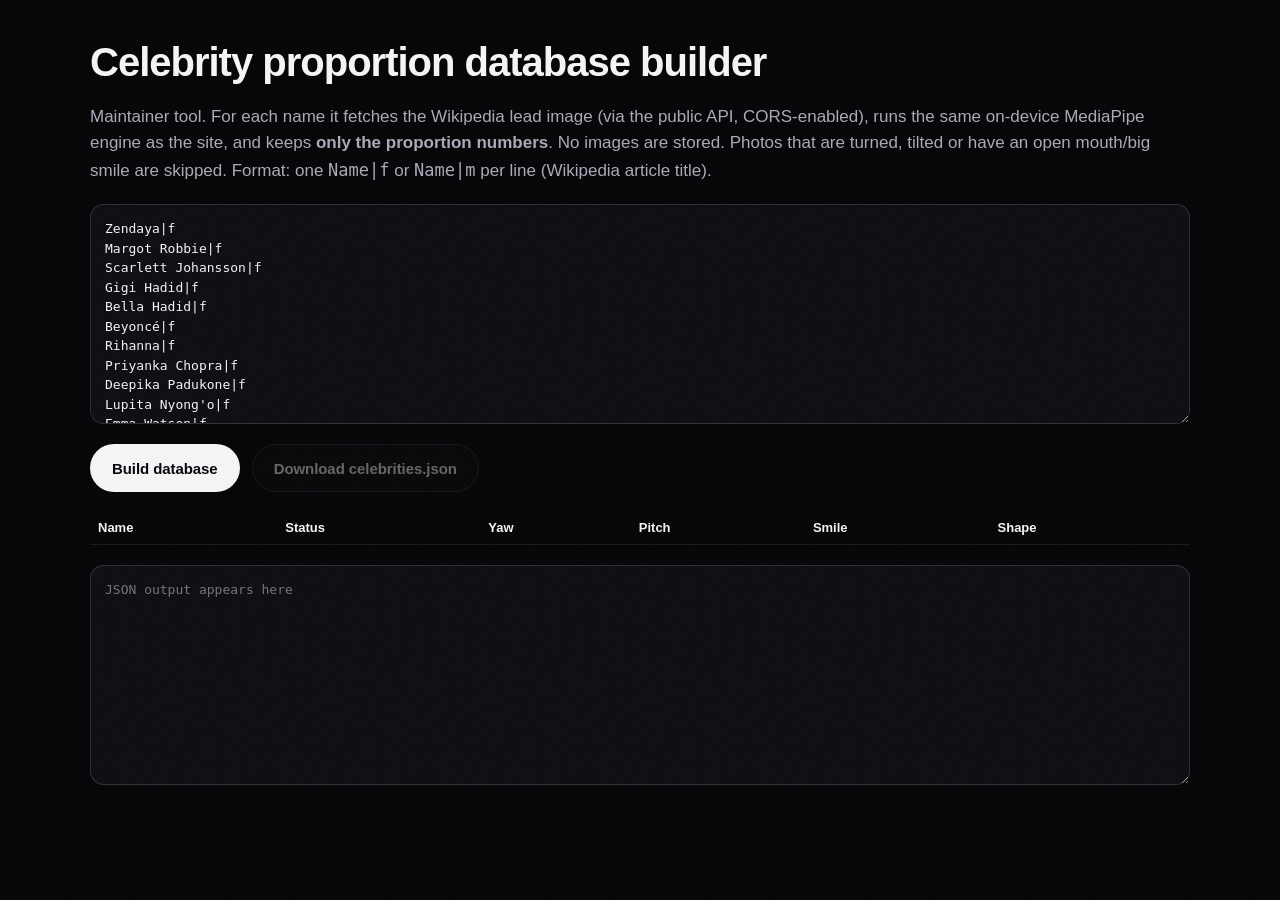
<file: tools/build-celebrity-db.html>
<!doctype html>
<html lang="en">
<head>
  <meta charset="utf-8">
  <meta name="viewport" content="width=device-width, initial-scale=1">
  <title>Celebrity DB builder — Hakim IQ Labs (maintainer tool)</title>
  <link rel="stylesheet" href="../css/base.css">
  <link rel="stylesheet" href="../css/components.css">
  <style>
    body { padding: 40px 16px; }
    .wrap { max-width: 1100px; margin: 0 auto; display: grid; gap: 20px; }
    textarea { width: 100%; min-height: 220px; padding: 14px; border-radius: 14px; background: #0d0e14; border: 1px solid var(--line-2); color: var(--text); font: 13px/1.5 var(--font-mono); }
    table { width: 100%; border-collapse: collapse; font-size: 13px; }
    td, th { padding: 6px 8px; border-bottom: 1px solid var(--line); text-align: left; }
    .ok { color: var(--good); } .skip { color: var(--low); }
  </style>
  <script type="module" src="build-celebrity-db.js"></script>
</head>
<body>
  <div class="wrap">
    <h1 class="display d-s">Celebrity proportion database builder</h1>
    <p class="muted">
      Maintainer tool. For each name it fetches the Wikipedia lead image (via the public API, CORS-enabled),
      runs the same on-device MediaPipe engine as the site, and keeps <strong>only the proportion numbers</strong>.
      No images are stored. Photos that are turned, tilted or have an open mouth/big smile are skipped.
      Format: one <code>Name|f</code> or <code>Name|m</code> per line (Wikipedia article title).
    </p>
    <textarea id="names" spellcheck="false"></textarea>
    <div class="row">
      <button class="btn btn--primary" id="run">Build database</button>
      <button class="btn btn--glass" id="download" disabled>Download celebrities.json</button>
      <span class="muted small" id="status"></span>
    </div>
    <table><thead><tr><th>Name</th><th>Status</th><th>Yaw</th><th>Pitch</th><th>Smile</th><th>Shape</th></tr></thead><tbody id="log"></tbody></table>
    <textarea id="out" spellcheck="false" placeholder="JSON output appears here"></textarea>
  </div>
</body>
</html>
</file>
<file: css/base.css>
/* ==========================================================================
   Hakim IQ Labs — Base layer
   Design tokens, reset, typography, layout utilities, motion preferences.
   ========================================================================== */

:root {
  color-scheme: dark;

  /* Surfaces */
  --bg: #050507;
  --bg-elev: #0b0c11;
  --glass: rgba(20, 22, 31, 0.55);
  --glass-strong: rgba(14, 15, 22, 0.86);
  --fill: rgba(255, 255, 255, 0.045);
  --fill-2: rgba(255, 255, 255, 0.08);
  --fill-3: rgba(255, 255, 255, 0.12);
  --line: rgba(255, 255, 255, 0.08);
  --line-2: rgba(255, 255, 255, 0.14);

  /* Text */
  --text: #f5f5f7;
  --text-2: #a9abb8;
  --text-3: #6f7182;

  /* Brand */
  --c1: #67e8f9; /* cyan   */
  --c2: #818cf8; /* indigo */
  --c3: #e879f9; /* orchid */
  --grad: linear-gradient(115deg, var(--c1) 0%, var(--c2) 50%, var(--c3) 100%);
  --grad-soft: linear-gradient(115deg, rgba(103, 232, 249, 0.16), rgba(129, 140, 248, 0.16) 50%, rgba(232, 121, 249, 0.16));

  /* Status (scores) */
  --good: #4ade80;
  --fair: #facc15;
  --low: #fb923c;

  /* Shape & depth */
  --r-sm: 10px;
  --r: 16px;
  --r-lg: 24px;
  --r-xl: 32px;
  --r-pill: 999px;
  --shadow-lg: 0 30px 80px -24px rgba(0, 0, 0, 0.75);

  /* Type */
  --font-display: "Inter Tight", "SF Pro Display", -apple-system, BlinkMacSystemFont, "Segoe UI", sans-serif;
  --font-body: "Inter", "SF Pro Text", -apple-system, BlinkMacSystemFont, "Segoe UI", sans-serif;
  --font-mono: "JetBrains Mono", ui-monospace, "SF Mono", Menlo, Consolas, monospace;

  /* Motion */
  --ease: cubic-bezier(0.22, 1, 0.36, 1);
  --ease-spring: cubic-bezier(0.34, 1.56, 0.64, 1);

  /* Layout */
  --nav-h: 64px;
  --gutter: clamp(16px, 4vw, 40px);
  --max: 1200px;
}

/* ---------- Reset ---------- */
*,
*::before,
*::after { box-sizing: border-box; }

html {
  -webkit-text-size-adjust: 100%;
  text-size-adjust: 100%;
  scroll-padding-top: calc(var(--nav-h) + 16px);
}

/* Lenis smooth-scroll helpers */
html.lenis, html.lenis body { height: auto; }
.lenis.lenis-smooth { scroll-behavior: auto !important; }
.lenis.lenis-smooth [data-lenis-prevent] { overscroll-behavior: contain; }
.lenis.lenis-stopped { overflow: hidden; }

body {
  margin: 0;
  min-height: 100vh;
  background: var(--bg);
  color: var(--text);
  font-family: var(--font-body);
  font-size: 17px;
  line-height: 1.55;
  -webkit-font-smoothing: antialiased;
  -moz-osx-font-smoothing: grayscale;
  overflow-x: clip;
}

/* Film-grain overlay for a cinematic finish (very low opacity, GPU cheap). */
body::after {
  content: "";
  position: fixed;
  inset: 0;
  z-index: 100;
  pointer-events: none;
  opacity: 0.035;
  background-image: url("data:image/svg+xml,%3Csvg xmlns='http://www.w3.org/2000/svg' width='160' height='160'%3E%3Cfilter id='n'%3E%3CfeTurbulence type='fractalNoise' baseFrequency='.9' numOctaves='2' stitchTiles='stitch'/%3E%3C/filter%3E%3Crect width='100%25' height='100%25' filter='url(%23n)'/%3E%3C/svg%3E");
}

img, svg, canvas, video { display: block; max-width: 100%; }
button, input, select, textarea { font: inherit; color: inherit; }
button { cursor: pointer; }
a { color: inherit; text-decoration: none; }
h1, h2, h3, h4, p, ol, ul, figure { margin: 0; }
ol, ul { padding: 0; list-style: none; }

:focus-visible {
  outline: 2px solid var(--c1);
  outline-offset: 3px;
  border-radius: 6px;
}
::selection { background: rgba(129, 140, 248, 0.45); color: #fff; }

.skip-link {
  position: absolute;
  left: 16px;
  top: -60px;
  z-index: 200;
  padding: 10px 16px;
  border-radius: var(--r-pill);
  background: var(--text);
  color: var(--bg);
  font-weight: 600;
}
.skip-link:focus { top: 12px; }

/* ---------- Layout ---------- */
.container {
  width: min(100% - 2 * var(--gutter), var(--max));
  margin-inline: auto;
}
.container--narrow { width: min(100% - 2 * var(--gutter), 860px); }
.container--wide { width: min(100% - 2 * var(--gutter), 1360px); }

.section {
  position: relative;
  padding-block: clamp(96px, 14vw, 180px);
}

.stack { display: grid; gap: var(--stack, 16px); }
.row { display: flex; align-items: center; gap: var(--row, 12px); flex-wrap: wrap; }
.center { text-align: center; margin-inline: auto; }

/* ---------- Typography ---------- */
.display {
  font-family: var(--font-display);
  font-weight: 700;
  letter-spacing: -0.035em;
  line-height: 1;
  text-wrap: balance;
}
.d-xl { font-size: clamp(52px, 9.4vw, 136px); letter-spacing: -0.045em; line-height: 0.94; }
.d-l { font-size: clamp(40px, 6.4vw, 92px); line-height: 0.98; }
.d-m { font-size: clamp(32px, 4.6vw, 64px); line-height: 1.04; }
.d-s { font-size: clamp(26px, 3.2vw, 40px); line-height: 1.1; letter-spacing: -0.025em; }

.h3 {
  font-family: var(--font-display);
  font-size: clamp(20px, 2vw, 24px);
  font-weight: 600;
  letter-spacing: -0.02em;
  line-height: 1.2;
}

.lead {
  font-size: clamp(18px, 1.7vw, 21px);
  line-height: 1.5;
  color: var(--text-2);
  text-wrap: pretty;
}

.eyebrow {
  display: inline-flex;
  align-items: center;
  gap: 10px;
  font-family: var(--font-mono);
  font-size: 12px;
  font-weight: 500;
  letter-spacing: 0.16em;
  text-transform: uppercase;
  color: var(--c1);
}

.grad-text {
  background: var(--grad);
  -webkit-background-clip: text;
  background-clip: text;
  color: transparent;
}

.muted { color: var(--text-2); }
.faint { color: var(--text-3); }
.small { font-size: 14px; line-height: 1.5; }
.tiny { font-size: 12px; line-height: 1.45; }
.mono { font-family: var(--font-mono); font-feature-settings: "zero" 1; }
.tabular { font-variant-numeric: tabular-nums; }

.visually-hidden {
  position: absolute !important;
  width: 1px; height: 1px;
  padding: 0; margin: -1px;
  overflow: hidden; clip: rect(0 0 0 0);
  white-space: nowrap; border: 0;
}

[hidden] { display: none !important; }

/* ---------- Scroll reveal (IntersectionObserver adds .is-in) ---------- */
[data-reveal] {
  opacity: 0;
  transform: translate3d(0, 28px, 0);
  transition: opacity 0.9s var(--ease), transform 0.9s var(--ease);
  transition-delay: var(--delay, 0s);
}
[data-reveal="scale"] { transform: scale(0.94); }
[data-reveal].is-in { opacity: 1; transform: none; }

/* ---------- Reduced motion ---------- */
@media (prefers-reduced-motion: reduce) {
  *, *::before, *::after {
    animation-duration: 0.001ms !important;
    animation-iteration-count: 1 !important;
    transition-duration: 0.001ms !important;
    scroll-behavior: auto !important;
  }
  [data-reveal] { opacity: 1; transform: none; }
}
</file>
<file: css/components.css>
/* ==========================================================================
   Hakim IQ Labs — Components
   Nav, buttons, glass cards, forms, modal, toast, accordion, meters, footer.
   ========================================================================== */

/* ---------- Navigation ---------- */
.nav {
  position: fixed;
  inset: 0 0 auto 0;
  z-index: 60;
  height: var(--nav-h);
  display: flex;
  align-items: center;
  border-bottom: 1px solid transparent;
  transition: background 0.4s var(--ease), border-color 0.4s var(--ease), backdrop-filter 0.4s;
}
.nav.is-scrolled,
.nav.is-solid {
  background: rgba(7, 7, 11, 0.66);
  -webkit-backdrop-filter: blur(20px) saturate(170%);
  backdrop-filter: blur(20px) saturate(170%);
  border-bottom-color: var(--line);
}
.nav__inner {
  display: flex;
  align-items: center;
  justify-content: space-between;
  gap: 24px;
}
.brand {
  display: inline-flex;
  align-items: center;
  gap: 10px;
  font-family: var(--font-display);
  font-weight: 600;
  font-size: 16px;
  letter-spacing: -0.015em;
  white-space: nowrap;
}
.brand__mark { width: 30px; height: 30px; transition: transform 0.6s var(--ease-spring); }
.brand:hover .brand__mark { transform: rotate(-12deg) scale(1.06); }
.brand__lab { color: var(--text-3); font-weight: 500; }

.nav__links { display: flex; gap: 2px; }
.nav__links a {
  position: relative;
  padding: 8px 14px;
  border-radius: var(--r-pill);
  color: var(--text-2);
  font-size: 14px;
  transition: color 0.25s, background 0.25s;
}
.nav__links a:hover,
.nav__links a[aria-current="page"] { color: var(--text); background: var(--fill); }

.nav__actions { display: flex; align-items: center; gap: 8px; }
.nav__burger {
  display: none;
  width: 42px; height: 42px;
  border: 0;
  border-radius: var(--r-pill);
  background: var(--fill);
  align-items: center;
  justify-content: center;
}
.nav__burger span,
.nav__burger span::before {
  display: block;
  width: 16px; height: 1.5px;
  background: var(--text);
  border-radius: 2px;
  transition: transform 0.4s var(--ease);
}
.nav__burger span { position: relative; transform: translateY(-3px); }
.nav__burger span::before { content: ""; position: absolute; top: 6px; }
.nav__burger[aria-expanded="true"] span { transform: translateY(0) rotate(45deg); }
.nav__burger[aria-expanded="true"] span::before { transform: translateY(-6px) rotate(-90deg); }

.nav-sheet {
  position: fixed;
  inset: var(--nav-h) 0 auto 0;
  z-index: 59;
  padding: 12px var(--gutter) 28px;
  background: rgba(7, 7, 11, 0.94);
  -webkit-backdrop-filter: blur(24px);
  backdrop-filter: blur(24px);
  border-bottom: 1px solid var(--line);
  transform: translateY(-12px);
  opacity: 0;
  pointer-events: none;
  transition: opacity 0.35s var(--ease), transform 0.35s var(--ease);
}
.nav-sheet.is-open { opacity: 1; transform: none; pointer-events: auto; }
.nav-sheet a {
  display: block;
  padding: 14px 4px;
  font-family: var(--font-display);
  font-size: 24px;
  font-weight: 600;
  letter-spacing: -0.02em;
  border-bottom: 1px solid var(--line);
}
.nav-sheet .btn { margin-top: 20px; }

@media (max-width: 920px) {
  .nav__links { display: none; }
  .nav__burger { display: inline-flex; }
  .nav__actions .hide-mobile { display: none; }
}

.avatar {
  width: 34px; height: 34px;
  border-radius: 50%;
  display: inline-grid;
  place-items: center;
  font-weight: 600;
  font-size: 14px;
  color: #07070a;
  background: var(--grad);
  border: 0;
}

.account-menu {
  position: fixed;
  z-index: 70;
  width: 240px;
  padding: 8px;
  border-radius: 18px;
  background: var(--glass-strong);
  animation: menu-in 0.3s var(--ease);
}
.account-menu__who { display: grid; gap: 2px; padding: 10px 12px 12px; border-bottom: 1px solid var(--line); margin-bottom: 6px; }
.account-menu__who strong { font-size: 15px; }
.account-menu__who span { font-size: 12px; color: var(--text-3); overflow: hidden; text-overflow: ellipsis; }
.account-menu a,
.account-menu button {
  display: flex;
  align-items: center;
  gap: 10px;
  width: 100%;
  padding: 10px 12px;
  border: 0;
  border-radius: 12px;
  background: none;
  color: var(--text-2);
  font-size: 14px;
  text-align: left;
}
.account-menu a:hover,
.account-menu button:hover { background: var(--fill); color: var(--text); }
.account-menu .icon { width: 17px; height: 17px; }
@keyframes menu-in { from { opacity: 0; transform: translateY(-6px) scale(0.98); } }

.age-form__row { display: grid; grid-template-columns: 1.4fr 1fr; gap: 12px; }
.gate-blocked { padding-top: calc(var(--nav-h) + 80px); padding-bottom: 80px; }

.demo-banner {
  margin: -8px 0 28px;
  padding: 10px 16px;
  border-radius: 14px;
  background: rgba(250, 204, 21, 0.07);
  border: 1px solid rgba(250, 204, 21, 0.24);
  color: #fde68a;
  font-size: 13px;
}
.demo-banner strong { color: #fef3c7; }

/* ---------- Buttons ---------- */
.btn {
  --pad-x: 22px;
  position: relative;
  display: inline-flex;
  align-items: center;
  justify-content: center;
  gap: 10px;
  height: 48px;
  padding: 0 var(--pad-x);
  border: 0;
  border-radius: var(--r-pill);
  font-family: var(--font-body);
  font-size: 15px;
  font-weight: 600;
  letter-spacing: -0.005em;
  line-height: 1;
  white-space: nowrap;
  isolation: isolate;
  overflow: hidden;
  cursor: pointer;
  -webkit-tap-highlight-color: transparent;
  transition: transform 0.35s var(--ease), box-shadow 0.35s var(--ease), background 0.3s, color 0.3s;
}
.btn:active { transform: scale(0.965) !important; }

/* Light sweep on hover */
.btn::after {
  content: "";
  position: absolute;
  top: 0; bottom: 0;
  left: -70%;
  width: 45%;
  background: linear-gradient(100deg, transparent, rgba(255, 255, 255, 0.45), transparent);
  transform: skewX(-20deg);
  opacity: 0;
  pointer-events: none;
}
.btn:hover::after { animation: btn-sheen 0.9s var(--ease); }
@keyframes btn-sheen {
  from { left: -70%; opacity: 1; }
  to { left: 130%; opacity: 0; }
}

.btn--primary { color: #06060a; background: var(--text); }
.btn--primary::before {
  content: "";
  position: absolute;
  inset: 0;
  z-index: -1;
  background: var(--grad);
  opacity: 0;
  transition: opacity 0.45s var(--ease);
}
.btn--primary:hover::before { opacity: 1; }
.btn--primary:hover { box-shadow: 0 12px 44px -10px rgba(129, 140, 248, 0.7); }

.btn--glass {
  color: var(--text);
  background: var(--fill);
  box-shadow: inset 0 0 0 1px var(--line-2);
  -webkit-backdrop-filter: blur(14px);
  backdrop-filter: blur(14px);
}
.btn--glass:hover { background: var(--fill-2); box-shadow: inset 0 0 0 1px rgba(255, 255, 255, 0.24); }

.btn--ghost { color: var(--text-2); background: transparent; }
.btn--ghost:hover { color: var(--text); background: var(--fill); }

.btn--danger { color: #fecaca; background: rgba(248, 113, 113, 0.1); box-shadow: inset 0 0 0 1px rgba(248, 113, 113, 0.3); }
.btn--danger:hover { background: rgba(248, 113, 113, 0.18); }

.btn--sm { --pad-x: 16px; height: 38px; font-size: 14px; }
.btn--lg { --pad-x: 30px; height: 58px; font-size: 16px; }
.btn--block { width: 100%; }
.btn--icon { --pad-x: 0; width: 42px; height: 42px; }

.btn[disabled],
.btn[aria-disabled="true"] { opacity: 0.4; pointer-events: none; }

.btn .icon { width: 18px; height: 18px; flex: none; transition: transform 0.4s var(--ease); }
.btn:hover .icon--arrow { transform: translateX(4px); }

.btn.is-loading { color: transparent !important; pointer-events: none; }
.btn.is-loading::before { opacity: 0 !important; }
.btn.is-loading > * { visibility: hidden; }
.btn.is-loading .spinner { visibility: visible; }

.spinner {
  width: 18px; height: 18px;
  border-radius: 50%;
  border: 2px solid currentColor;
  border-right-color: transparent;
  animation: spin 0.8s linear infinite;
}
.btn.is-loading .spinner {
  position: absolute;
  inset: 0;
  margin: auto;
  color: var(--text-2);
}
@keyframes spin { to { transform: rotate(360deg); } }

.link {
  color: var(--c1);
  text-decoration: underline;
  text-decoration-color: rgba(103, 232, 249, 0.35);
  text-underline-offset: 3px;
  transition: text-decoration-color 0.25s;
}
.link:hover { text-decoration-color: var(--c1); }

/* ---------- Glass card ---------- */
.glass {
  position: relative;
  background: var(--glass);
  border-radius: var(--r-lg);
  -webkit-backdrop-filter: blur(24px) saturate(150%);
  backdrop-filter: blur(24px) saturate(150%);
  box-shadow: var(--shadow-lg);
}
/* Gradient hairline border */
.glass::before {
  content: "";
  position: absolute;
  inset: 0;
  border-radius: inherit;
  padding: 1px;
  background: linear-gradient(160deg, rgba(255, 255, 255, 0.2), rgba(255, 255, 255, 0.04) 38%, rgba(255, 255, 255, 0.02) 62%, rgba(255, 255, 255, 0.1));
  -webkit-mask: linear-gradient(#000 0 0) content-box, linear-gradient(#000 0 0);
  -webkit-mask-composite: xor;
  mask-composite: exclude;
  pointer-events: none;
}
/* Cursor spotlight (JS sets --mx/--my) */
.glass[data-spotlight]::after {
  content: "";
  position: absolute;
  inset: 0;
  border-radius: inherit;
  background: radial-gradient(420px circle at var(--mx, 50%) var(--my, 50%), rgba(129, 140, 248, 0.13), transparent 45%);
  opacity: 0;
  transition: opacity 0.45s var(--ease);
  pointer-events: none;
}
.glass[data-spotlight]:hover::after { opacity: 1; }

.card-pad { padding: clamp(20px, 3vw, 32px); }

/* ---------- Chips & badges ---------- */
.chip {
  display: inline-flex;
  align-items: center;
  gap: 8px;
  height: 32px;
  padding: 0 14px;
  border-radius: var(--r-pill);
  background: var(--fill);
  box-shadow: inset 0 0 0 1px var(--line);
  font-size: 13px;
  font-weight: 500;
  color: var(--text-2);
  white-space: nowrap;
}
.chip--accent { color: var(--text); background: var(--grad-soft); box-shadow: inset 0 0 0 1px rgba(129, 140, 248, 0.35); }
.chip--good { color: #bbf7d0; background: rgba(74, 222, 128, 0.1); box-shadow: inset 0 0 0 1px rgba(74, 222, 128, 0.28); }
.chip--fair { color: #fef08a; background: rgba(250, 204, 21, 0.09); box-shadow: inset 0 0 0 1px rgba(250, 204, 21, 0.26); }
.chip--low { color: #fed7aa; background: rgba(251, 146, 60, 0.1); box-shadow: inset 0 0 0 1px rgba(251, 146, 60, 0.28); }
button.chip { border: 0; cursor: pointer; transition: background 0.25s, color 0.25s; }
button.chip:hover { color: var(--text); background: var(--fill-2); }
button.chip[aria-pressed="true"] { color: #06060a; background: var(--text); box-shadow: none; }

.dot-live {
  width: 7px; height: 7px;
  border-radius: 50%;
  background: var(--good);
  box-shadow: 0 0 0 0 rgba(74, 222, 128, 0.6);
  animation: pulse 2.2s infinite;
}
@keyframes pulse {
  0% { box-shadow: 0 0 0 0 rgba(74, 222, 128, 0.55); }
  70% { box-shadow: 0 0 0 9px rgba(74, 222, 128, 0); }
  100% { box-shadow: 0 0 0 0 rgba(74, 222, 128, 0); }
}

/* ---------- Segmented tabs ---------- */
.segmented {
  position: relative;
  display: inline-flex;
  padding: 4px;
  border-radius: var(--r-pill);
  background: var(--fill);
  box-shadow: inset 0 0 0 1px var(--line);
}
.segmented button {
  position: relative;
  z-index: 1;
  height: 40px;
  padding: 0 18px;
  border: 0;
  border-radius: var(--r-pill);
  background: transparent;
  color: var(--text-2);
  font-size: 14px;
  font-weight: 600;
  transition: color 0.3s;
}
.segmented button[aria-selected="true"] { color: #06060a; }
.segmented__thumb {
  position: absolute;
  top: 4px; bottom: 4px;
  left: 0;
  border-radius: var(--r-pill);
  background: var(--text);
  transition: transform 0.5s var(--ease), width 0.5s var(--ease);
}

/* ---------- Forms ---------- */
.field { display: grid; gap: 8px; }
.field > label,
.label { font-size: 14px; font-weight: 500; color: var(--text-2); }
.input {
  width: 100%;
  height: 52px;
  padding: 0 16px;
  border-radius: 14px;
  border: 1px solid var(--line-2);
  background: rgba(255, 255, 255, 0.035);
  color: var(--text);
  transition: border-color 0.25s, box-shadow 0.25s, background 0.25s;
}
.input::placeholder { color: var(--text-3); }
.input:hover { border-color: rgba(255, 255, 255, 0.22); }
.input:focus {
  outline: none;
  border-color: var(--c2);
  background: rgba(255, 255, 255, 0.055);
  box-shadow: 0 0 0 4px rgba(129, 140, 248, 0.2);
}
.input[aria-invalid="true"] { border-color: rgba(248, 113, 113, 0.7); }
select.input {
  appearance: none;
  background-image: url("data:image/svg+xml,%3Csvg xmlns='http://www.w3.org/2000/svg' width='12' height='8' fill='none' stroke='%23a9abb8' stroke-width='1.6'%3E%3Cpath d='M1 1.5l5 5 5-5'/%3E%3C/svg%3E");
  background-repeat: no-repeat;
  background-position: right 16px center;
  padding-right: 40px;
}
select.input option { background: #111218; }

.input-wrap { position: relative; }
.input-wrap .input { padding-right: 52px; }
.input-wrap__btn {
  position: absolute;
  right: 6px; top: 50%;
  transform: translateY(-50%);
  width: 40px; height: 40px;
  border: 0;
  border-radius: 10px;
  background: transparent;
  color: var(--text-3);
  display: grid;
  place-items: center;
}
.input-wrap__btn:hover { color: var(--text); background: var(--fill); }

.check {
  display: flex;
  gap: 12px;
  align-items: flex-start;
  font-size: 14px;
  color: var(--text-2);
  cursor: pointer;
}
.check input {
  appearance: none;
  flex: none;
  width: 20px; height: 20px;
  margin: 1px 0 0;
  border-radius: 6px;
  border: 1.5px solid var(--line-2);
  background: rgba(255, 255, 255, 0.03);
  display: grid;
  place-items: center;
  cursor: pointer;
  transition: background 0.25s, border-color 0.25s;
}
.check input::after {
  content: "";
  width: 10px; height: 6px;
  border-left: 2px solid #06060a;
  border-bottom: 2px solid #06060a;
  transform: translateY(-1px) rotate(-45deg) scale(0);
  transition: transform 0.35s var(--ease-spring);
}
.check input:checked { background: var(--c1); border-color: var(--c1); }
.check input:checked::after { transform: translateY(-1px) rotate(-45deg) scale(1); }

.switch { display: inline-flex; align-items: center; gap: 12px; cursor: pointer; font-size: 14px; color: var(--text-2); }
.switch input {
  appearance: none;
  position: relative;
  width: 44px; height: 26px;
  margin: 0;
  border-radius: 13px;
  background: var(--fill-3);
  cursor: pointer;
  transition: background 0.3s;
}
.switch input::after {
  content: "";
  position: absolute;
  top: 3px; left: 3px;
  width: 20px; height: 20px;
  border-radius: 50%;
  background: #fff;
  box-shadow: 0 2px 6px rgba(0, 0, 0, 0.35);
  transition: transform 0.4s var(--ease-spring);
}
.switch input:checked { background: var(--c2); }
.switch input:checked::after { transform: translateX(18px); }

.form-error {
  padding: 12px 14px;
  border-radius: 12px;
  background: rgba(248, 113, 113, 0.08);
  border: 1px solid rgba(248, 113, 113, 0.28);
  color: #fecaca;
  font-size: 14px;
}
.form-note {
  padding: 12px 14px;
  border-radius: 12px;
  background: rgba(103, 232, 249, 0.07);
  border: 1px solid rgba(103, 232, 249, 0.22);
  color: #cffafe;
  font-size: 14px;
}

/* ---------- Divider ---------- */
.divider {
  display: flex;
  align-items: center;
  gap: 14px;
  color: var(--text-3);
  font-size: 12px;
  letter-spacing: 0.12em;
  text-transform: uppercase;
}
.divider::before,
.divider::after { content: ""; flex: 1; height: 1px; background: var(--line); }

/* ---------- Modal ---------- */
.modal {
  position: fixed;
  inset: 0;
  z-index: 90;
  display: grid;
  place-items: center;
  padding: 16px;
  background: rgba(0, 0, 0, 0.6);
  -webkit-backdrop-filter: blur(8px);
  backdrop-filter: blur(8px);
  opacity: 0;
  transition: opacity 0.35s var(--ease);
}
.modal.is-open { opacity: 1; }
.modal__panel {
  width: min(100%, 480px);
  max-height: calc(100vh - 32px);
  overflow: auto;
  padding: clamp(24px, 4vw, 36px);
  background: var(--glass-strong);
  transform: translateY(18px) scale(0.97);
  transition: transform 0.5s var(--ease);
}
.modal.is-open .modal__panel { transform: none; }
.modal__panel--wide { width: min(100%, 760px); }
.modal__title { font-family: var(--font-display); font-size: 26px; font-weight: 700; letter-spacing: -0.025em; }
.modal__body { margin-top: 12px; color: var(--text-2); }
.modal__actions { display: flex; gap: 10px; justify-content: flex-end; flex-wrap: wrap; margin-top: 24px; }
.modal__close {
  position: absolute;
  top: 14px; right: 14px;
  width: 36px; height: 36px;
  border: 0;
  border-radius: 50%;
  background: var(--fill);
  color: var(--text-2);
  display: grid;
  place-items: center;
}
.modal__close:hover { background: var(--fill-2); color: var(--text); }

/* ---------- Toast ---------- */
.toasts {
  position: fixed;
  left: 50%;
  bottom: 24px;
  z-index: 95;
  display: grid;
  gap: 8px;
  transform: translateX(-50%);
  width: min(calc(100% - 32px), 420px);
  pointer-events: none;
}
.toast {
  display: flex;
  align-items: center;
  gap: 12px;
  padding: 12px 12px 12px 16px;
  border-radius: 16px;
  background: rgba(24, 25, 34, 0.92);
  border: 1px solid var(--line-2);
  -webkit-backdrop-filter: blur(16px);
  backdrop-filter: blur(16px);
  box-shadow: var(--shadow-lg);
  font-size: 14px;
  pointer-events: auto;
  animation: toast-in 0.5s var(--ease);
}
.toast.is-leaving { animation: toast-out 0.35s var(--ease) forwards; }
.toast__icon { width: 8px; height: 8px; flex: none; border-radius: 50%; background: var(--c1); }
.toast--success .toast__icon { background: var(--good); }
.toast--error .toast__icon { background: #f87171; }
.toast__msg { flex: 1; }
.toast .btn { height: 32px; --pad-x: 12px; font-size: 13px; }
@keyframes toast-in { from { opacity: 0; transform: translateY(14px) scale(0.97); } }
@keyframes toast-out { to { opacity: 0; transform: translateY(10px) scale(0.97); } }

/* ---------- Accordion (FAQ) ---------- */
.accordion { border-top: 1px solid var(--line); }
.acc-item { border-bottom: 1px solid var(--line); }
.acc-item__btn {
  width: 100%;
  display: flex;
  align-items: center;
  justify-content: space-between;
  gap: 24px;
  padding: 26px 0;
  border: 0;
  background: none;
  text-align: left;
  font-family: var(--font-display);
  font-size: clamp(18px, 2vw, 22px);
  font-weight: 600;
  letter-spacing: -0.02em;
  color: var(--text);
}
.acc-item__icon {
  position: relative;
  flex: none;
  width: 32px; height: 32px;
  border-radius: 50%;
  background: var(--fill);
  transition: background 0.3s, transform 0.5s var(--ease);
}
.acc-item__icon::before,
.acc-item__icon::after {
  content: "";
  position: absolute;
  inset: 0;
  margin: auto;
  width: 12px; height: 1.5px;
  background: currentColor;
  border-radius: 2px;
  transition: transform 0.5s var(--ease);
}
.acc-item__icon::after { transform: rotate(90deg); }
.acc-item__btn:hover .acc-item__icon { background: var(--fill-2); }
.acc-item__btn[aria-expanded="true"] .acc-item__icon { transform: rotate(180deg); background: var(--grad-soft); }
.acc-item__btn[aria-expanded="true"] .acc-item__icon::after { transform: rotate(0deg); }
.acc-item__panel {
  display: grid;
  grid-template-rows: 0fr;
  transition: grid-template-rows 0.55s var(--ease);
}
.acc-item__panel > div { overflow: hidden; }
.acc-item__panel p { padding: 0 56px 26px 0; color: var(--text-2); }
.acc-item__btn[aria-expanded="true"] + .acc-item__panel { grid-template-rows: 1fr; }

/* ---------- Score ring ---------- */
.ring { position: relative; display: inline-grid; place-items: center; }
.ring svg { transform: rotate(-90deg); }
.ring__track { stroke: rgba(255, 255, 255, 0.08); }
.ring__value {
  transition: stroke-dashoffset 1.6s var(--ease);
}
.ring__label { position: absolute; inset: 0; display: grid; place-content: center; text-align: center; }

/* ---------- Range meter (value vs ideal band) ---------- */
.meter { --lo: 40%; --hi: 60%; --v: 50%; position: relative; height: 28px; }
.meter__track {
  position: absolute;
  left: 0; right: 0; top: 12px;
  height: 4px;
  border-radius: 4px;
  background: rgba(255, 255, 255, 0.08);
}
.meter__ideal {
  position: absolute;
  top: 9px;
  height: 10px;
  left: var(--lo);
  width: calc(var(--hi) - var(--lo));
  border-radius: 6px;
  background: linear-gradient(90deg, rgba(74, 222, 128, 0.35), rgba(74, 222, 128, 0.55), rgba(74, 222, 128, 0.35));
  box-shadow: 0 0 18px rgba(74, 222, 128, 0.25);
}
.meter__dot {
  position: absolute;
  top: 6px;
  left: var(--v);
  width: 16px; height: 16px;
  margin-left: -8px;
  border-radius: 50%;
  background: #fff;
  box-shadow: 0 0 0 4px rgba(255, 255, 255, 0.12), 0 0 18px rgba(255, 255, 255, 0.5);
  transition: left 1.4s var(--ease);
}

/* ---------- Progress bar ---------- */
.bar { height: 6px; border-radius: 6px; background: rgba(255, 255, 255, 0.08); overflow: hidden; }
.bar > i {
  display: block;
  height: 100%;
  width: var(--w, 0%);
  border-radius: inherit;
  background: var(--grad);
  transition: width 1.2s var(--ease);
}

/* ---------- Footer ---------- */
.footer {
  position: relative;
  padding: 72px 0 40px;
  border-top: 1px solid var(--line);
  background: linear-gradient(180deg, transparent, rgba(129, 140, 248, 0.03));
}
.footer__grid {
  display: grid;
  grid-template-columns: 1.6fr repeat(3, 1fr);
  gap: 40px;
}
.footer__about p { margin-top: 16px; max-width: 34ch; color: var(--text-3); font-size: 14px; }
.footer h4 {
  margin-bottom: 14px;
  font-family: var(--font-mono);
  font-size: 12px;
  font-weight: 500;
  letter-spacing: 0.14em;
  text-transform: uppercase;
  color: var(--text-3);
}
.footer li + li { margin-top: 10px; }
.footer a { color: var(--text-2); font-size: 14px; transition: color 0.2s; }
.footer a:hover { color: var(--text); }
.footer__bottom {
  display: flex;
  justify-content: space-between;
  gap: 16px;
  flex-wrap: wrap;
  margin-top: 56px;
  padding-top: 24px;
  border-top: 1px solid var(--line);
  color: var(--text-3);
  font-size: 13px;
}
@media (max-width: 760px) {
  .footer__grid { grid-template-columns: 1fr 1fr; }
  .footer__about { grid-column: 1 / -1; }
}

/* ---------- Misc ---------- */
.kbd {
  display: inline-block;
  padding: 2px 7px;
  border-radius: 6px;
  background: var(--fill-2);
  font-family: var(--font-mono);
  font-size: 12px;
}

.empty {
  display: grid;
  place-items: center;
  gap: 14px;
  padding: 56px 24px;
  text-align: center;
  color: var(--text-2);
}
</file>
